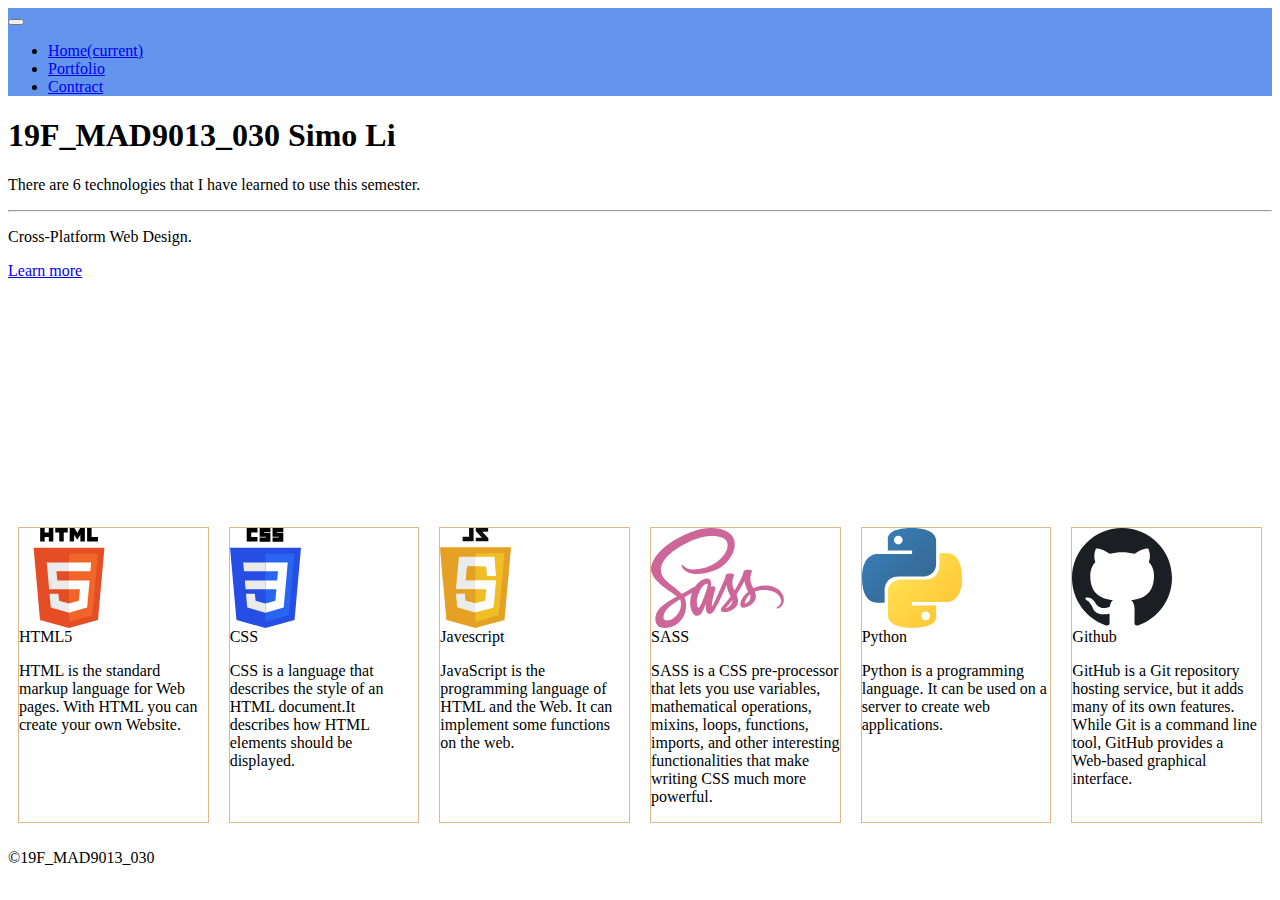
<file: index.html>
<!DOCTYPE html>
<html lang="en">
<head>
    <meta charset="UTF-8">
    <meta name="viewport" content="width=device-width, initial-scale=1.0">
    <meta http-equiv="X-UA-Compatible" content="ie=edge">
    <title>Simo Li_Home Page</title>
    <link rel="stylesheet" href="https://stackpath.bootstrapcdn.com/bootstrap/4.1.3/css/bootstrap.min.css" integrity="sha384-MCw98/SFnGE8fJT3GXwEOngsV7Zt27NXFoaoApmYm81iuXoPkFOJwJ8ERdknLPMO" crossorigin="anonymous"/>
    <link rel="stylesheet" href="./css/main.css">

</head>
<body>
    <div class="container">
            <nav class="navbar navbar-expand-lg navbar-light bg-light">
                    <button class="navbar-toggler" type="button" data-toggle="collapse" data-target="#navbarSupportedContent" aria-controls="navbarSupportedContent" aria-expanded="false" aria-label="Toggle navigation">
                      <span class="navbar-toggler-icon"></span>
                    </button>
                  
                    <div class="collapse navbar-collapse" id="navbarSupportedContent">
                      <ul class="navbar-nav mr-auto">
                        <li class="nav-item active">
                          <a class="nav-link" href="./index.html">Home<span class="sr-only">(current)</span> </a>
                        </li>
                        <li class="nav-item">
                          <a class="nav-link" href="./portfolio.html">Portfolio</a>
                        </li>
                        <li class="nav-item">
                          <a class="nav-link disabled" href="./contract.html">Contract</a>
                        </li>
                      </ul>
                    </div>
                  </nav>
   
<div class="jumbotron">
                    <h1 class="display-4">19F_MAD9013_030 Simo Li </h1>
                    <p class="lead">There are 6 technologies that I have learned to use this semester.</p>
                    <hr class="my-4">
                    <p>Cross-Platform Web Design.</p>
                    <a class="btn btn-primary btn-lg" href="https://lenczes.github.io/mad9013/" role="button">Learn more</a>
</div>
<div class="main">
<div id="left">
  <img src="./img/HTML5_logo_and_wordmark.svg" alt=""> <a>HTML5</a>
<p>HTML is the standard markup language for Web pages. With HTML you can create your own Website.</p>
</div>

<div id="left">
  <img src="./img/CSS3_logo_and_wordmark.svg" alt=""><a>CSS</a>
<p>CSS is a language that describes the style of an HTML document.It describes how HTML elements should be displayed.</p>
</div>

<div id="left">
  <img src="./img/Javascript-shield.svg" alt=""> <a>Javescript</a>
<p>JavaScript is the programming language of HTML and the Web. It can implement some functions on the web. </p>
</div>

<div id="right">
  <img src="./img/Sass_Logo_Color.svg" alt=""> <a>SASS</a>
  <p> SASS is a CSS pre-processor that lets you use variables, mathematical operations, mixins, loops, functions, imports, and other interesting functionalities that make writing CSS much more powerful.</p>
  </div>    

<div id="right">
  <img src="./img/Python-logo-notext.svg" alt=""> <a>Python</a>
    <p>Python is a programming language. It can be used on a server to create web applications.</p>
</div>  

<div id="right">
  <img src="./img/Octicons-mark-github.svg" alt=""> <a>Github</a>
  <p>GitHub is a Git repository hosting service, but it adds many of its own features. While Git is a command line tool, GitHub provides a Web-based graphical interface.</p>
</div>  
</div>

<div class="footer">
  <p>&copy;19F_MAD9013_030</p>
</div>

     <script src="https://code.jquery.com/jquery-3.3.1.slim.min.js" integrity="sha384-q8i/X+965DzO0rT7abK41JStQIAqVgRVzpbzo5smXKp4YfRvH+8abtTE1Pi6jizo" crossorigin="anonymous"></script>
     <script src="https://cdnjs.cloudflare.com/ajax/libs/popper.js/1.14.3/umd/popper.min.js" integrity="sha384-ZMP7rVo3mIykV+2+9J3UJ46jBk0WLaUAdn689aCwoqbBJiSnjAK/l8WvCWPIPm49" crossorigin="anonymous"></script>
     <script src="https://stackpath.bootstrapcdn.com/bootstrap/4.1.3/js/bootstrap.min.js" integrity="sha384-ChfqqxuZUCnJSK3+MXmPNIyE6ZbWh2IMqE241rYiqJxyMiZ6OW/JmZQ5stwEULTy" crossorigin="anonymous"></script>
     <!-- your JavaScript file(s) go here -->
 
</body>
</html>
</file>
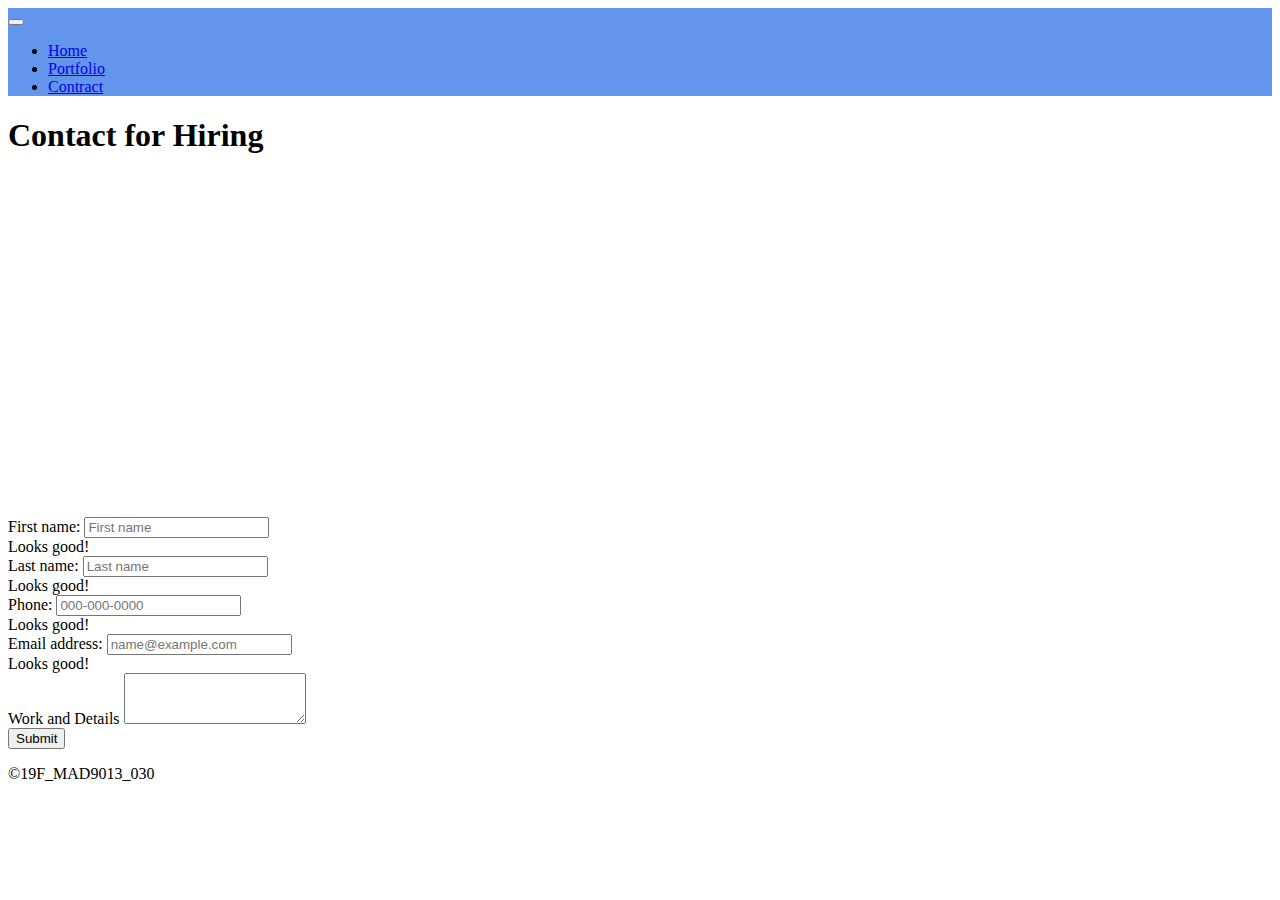
<file: contract.html>
<!DOCTYPE html>
<html lang="en">
<head>
    <meta charset="UTF-8">
    <meta name="viewport" content="width=device-width, initial-scale=1.0">
    <meta http-equiv="X-UA-Compatible" content="ie=edge">
    <title>Contract</title>
    <link rel="stylesheet" href="https://stackpath.bootstrapcdn.com/bootstrap/4.1.3/css/bootstrap.min.css" integrity="sha384-MCw98/SFnGE8fJT3GXwEOngsV7Zt27NXFoaoApmYm81iuXoPkFOJwJ8ERdknLPMO" crossorigin="anonymous"/>
    <link rel="stylesheet" href="./css/main.css">
    <link href="https://fonts.googleapis.com/icon?family=Material+Icons" rel="stylesheet"/>
    <link
  rel="stylesheet"
  href="https://use.fontawesome.com/releases/v5.5.0/css/all.css"
  integrity="sha384-B4dIYHKNBt8Bc12p+WXckhzcICo0wtJAoU8YZTY5qE0Id1GSseTk6S+L3BlXeVIU"
  crossorigin="anonymous"
/>
</head>
<body>
    <div class="container">
        <nav class="navbar navbar-expand-lg navbar-light bg-light">
                <button class="navbar-toggler" type="button" data-toggle="collapse" data-target="#navbarSupportedContent" aria-controls="navbarSupportedContent" aria-expanded="false" aria-label="Toggle navigation">
                  <span class="navbar-toggler-icon"></span>
                </button>
              
                <div class="collapse navbar-collapse" id="navbarSupportedContent">
                  <ul class="navbar-nav mr-auto">
                    <li class="nav-item active">
                      <a class="nav-link" href="./index.html">Home</a>
                    </li>
                    <li class="nav-item">
                      <a class="nav-link" href="./portfolio.html">Portfolio</a>
                    </li>
                    <li class="nav-item">
                      <a class="nav-link disabled" href="./contract.html">Contract </a>
                    </li>
                  </ul>
                </div>
              </nav>
              <div class="jumbotron">
                <h1 class="display-4">Contact for Hiring</h1>
</div>

<form>
<div class="form-row">
          <div class="col-md-4 mb-3">
            <label for="validationCustom01">First name:</label>
            <input type="text" class="form-control" id="validationCustom01" placeholder="First name"  required>
            <div class="valid-feedback">
              Looks good!
            </div>
          </div>
<div class="col-md-4 mb-3">
            <label for="validationCustom02">Last name:</label>
            <input type="text" class="form-control" id="validationCustom02" placeholder="Last name"  required>
            <div class="valid-feedback">
              Looks good!
            </div>
          </div>
<div class="form-group">
              <label for="exampleFormControlInput1">Phone:</label>
              <input type="tel" class="form-control" id="exampleFormControlInput1" placeholder="000-000-0000"  required>
              <div class="valid-feedback">
                  Looks good!
                </div>
            </div>
  <div class="form-group">
    <label for="exampleFormControlInput1">Email address:</label>
    <input type="email" class="form-control" id="exampleFormControlInput1" placeholder="name@example.com">
    <div class="valid-feedback">
        Looks good!
      </div>
  </div>
  
</div>
<div class="form-group">
    <label for="exampleFormControlTextarea1">Work and Details</label>
    <textarea class="form-control" id="exampleFormControlTextarea1" rows="3"></textarea>
  </div>
</form>

  <button type="submit" class="btn btn-primary mb-2">Submit</button>
</form>
    
<div class="footer">
                <p>&copy;19F_MAD9013_030</p>
</div>
</body>
</html>
</file>
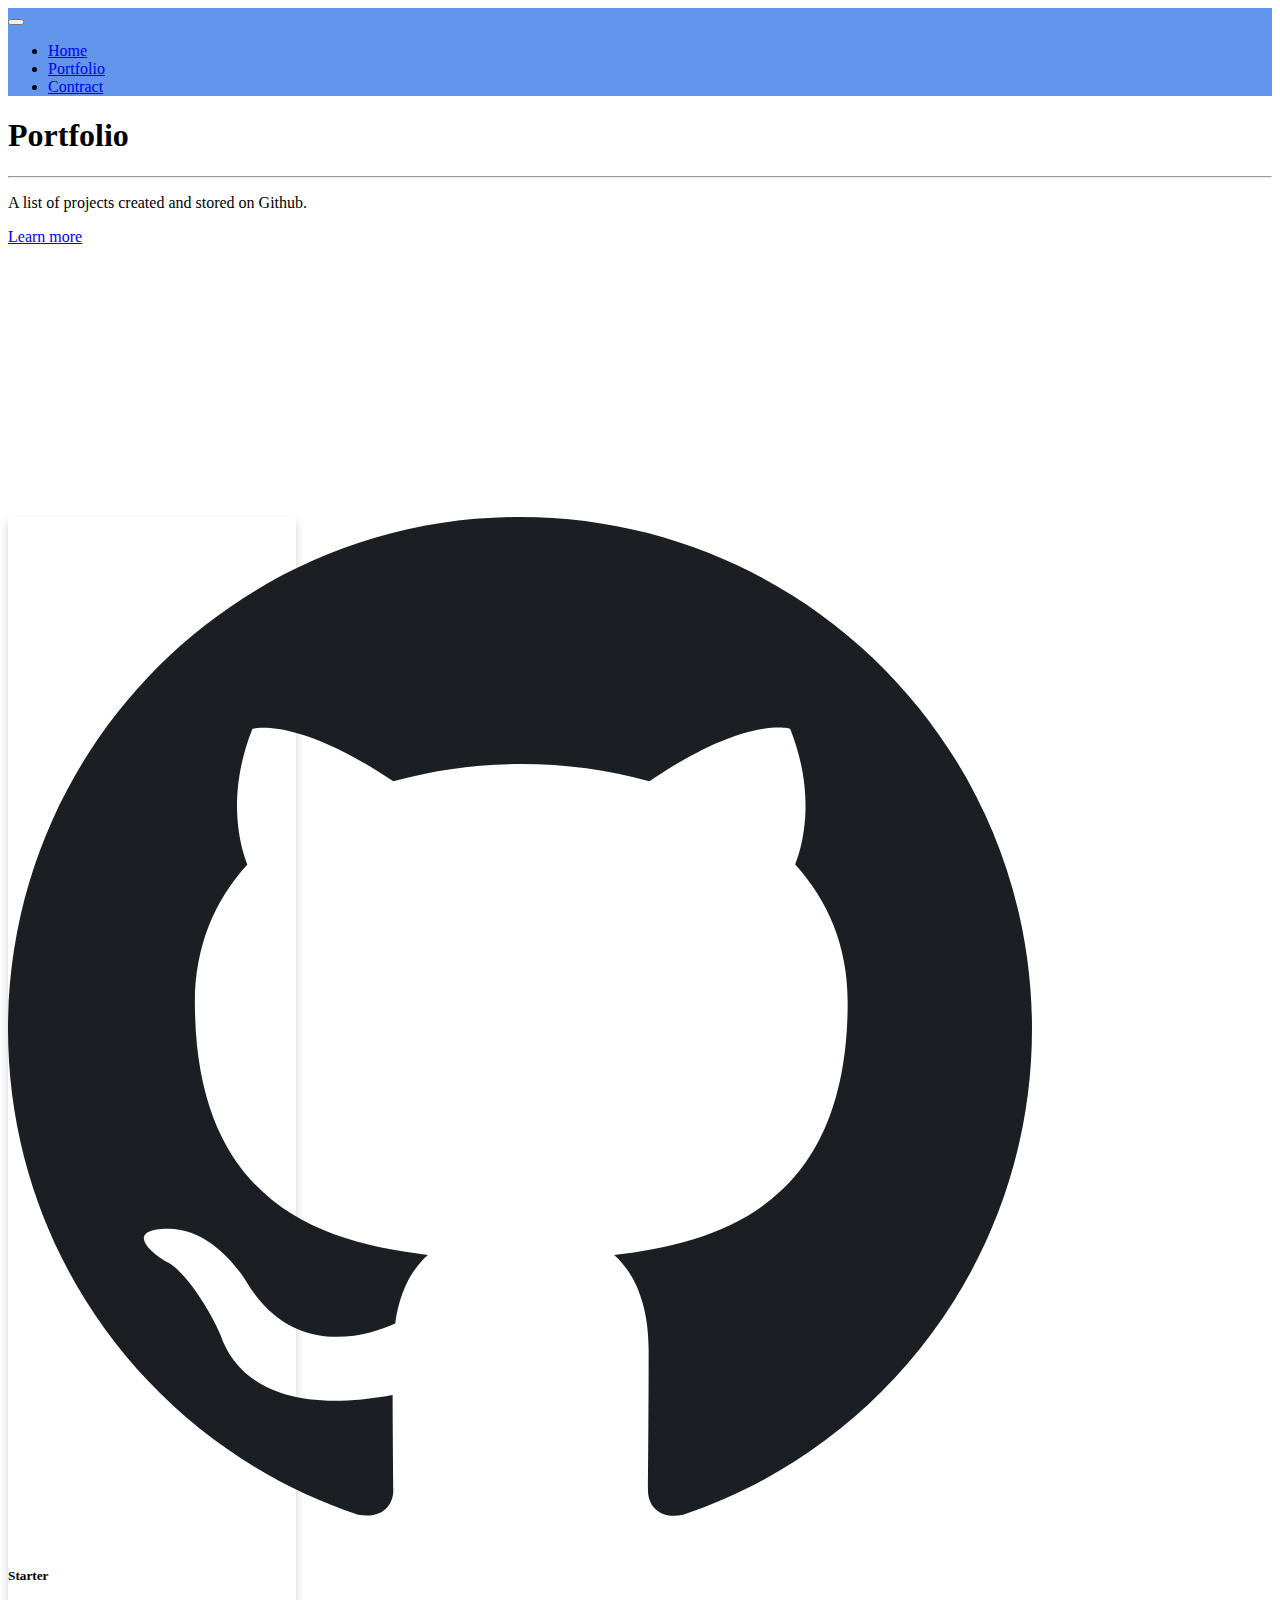
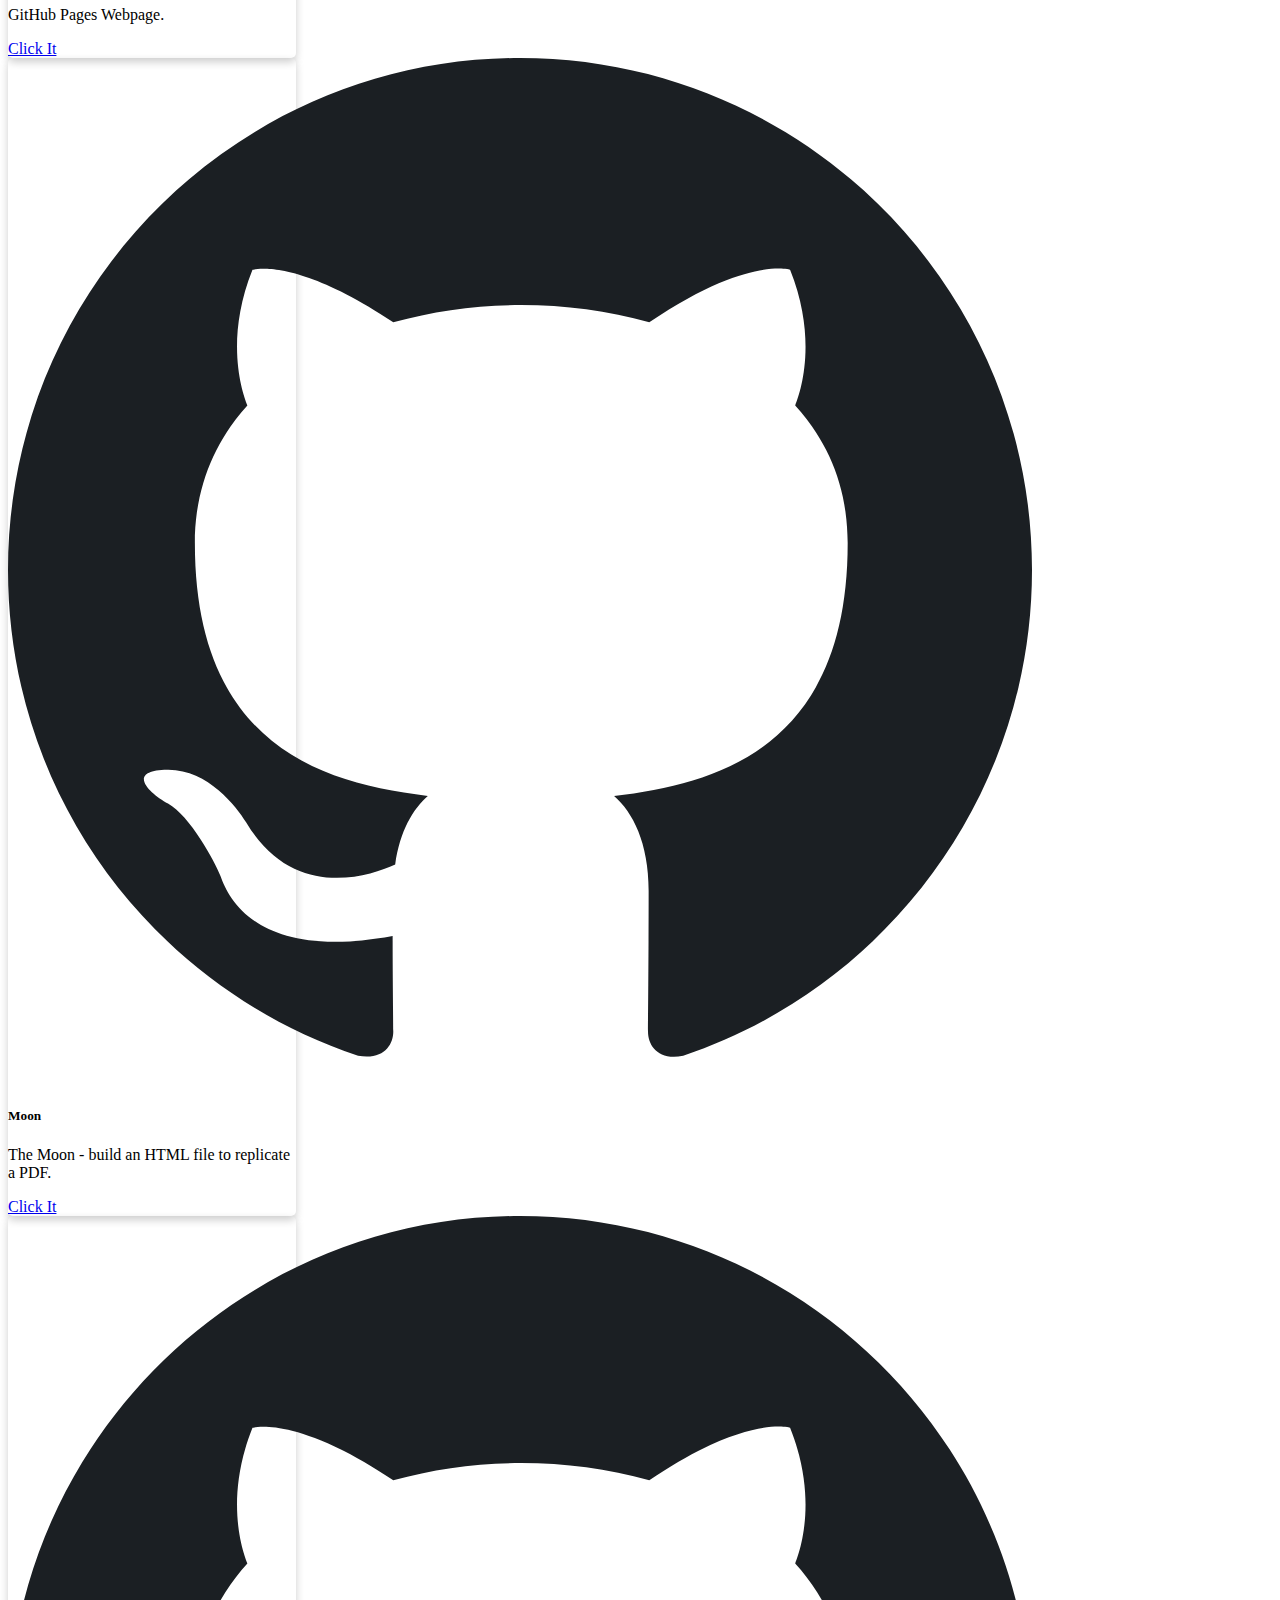
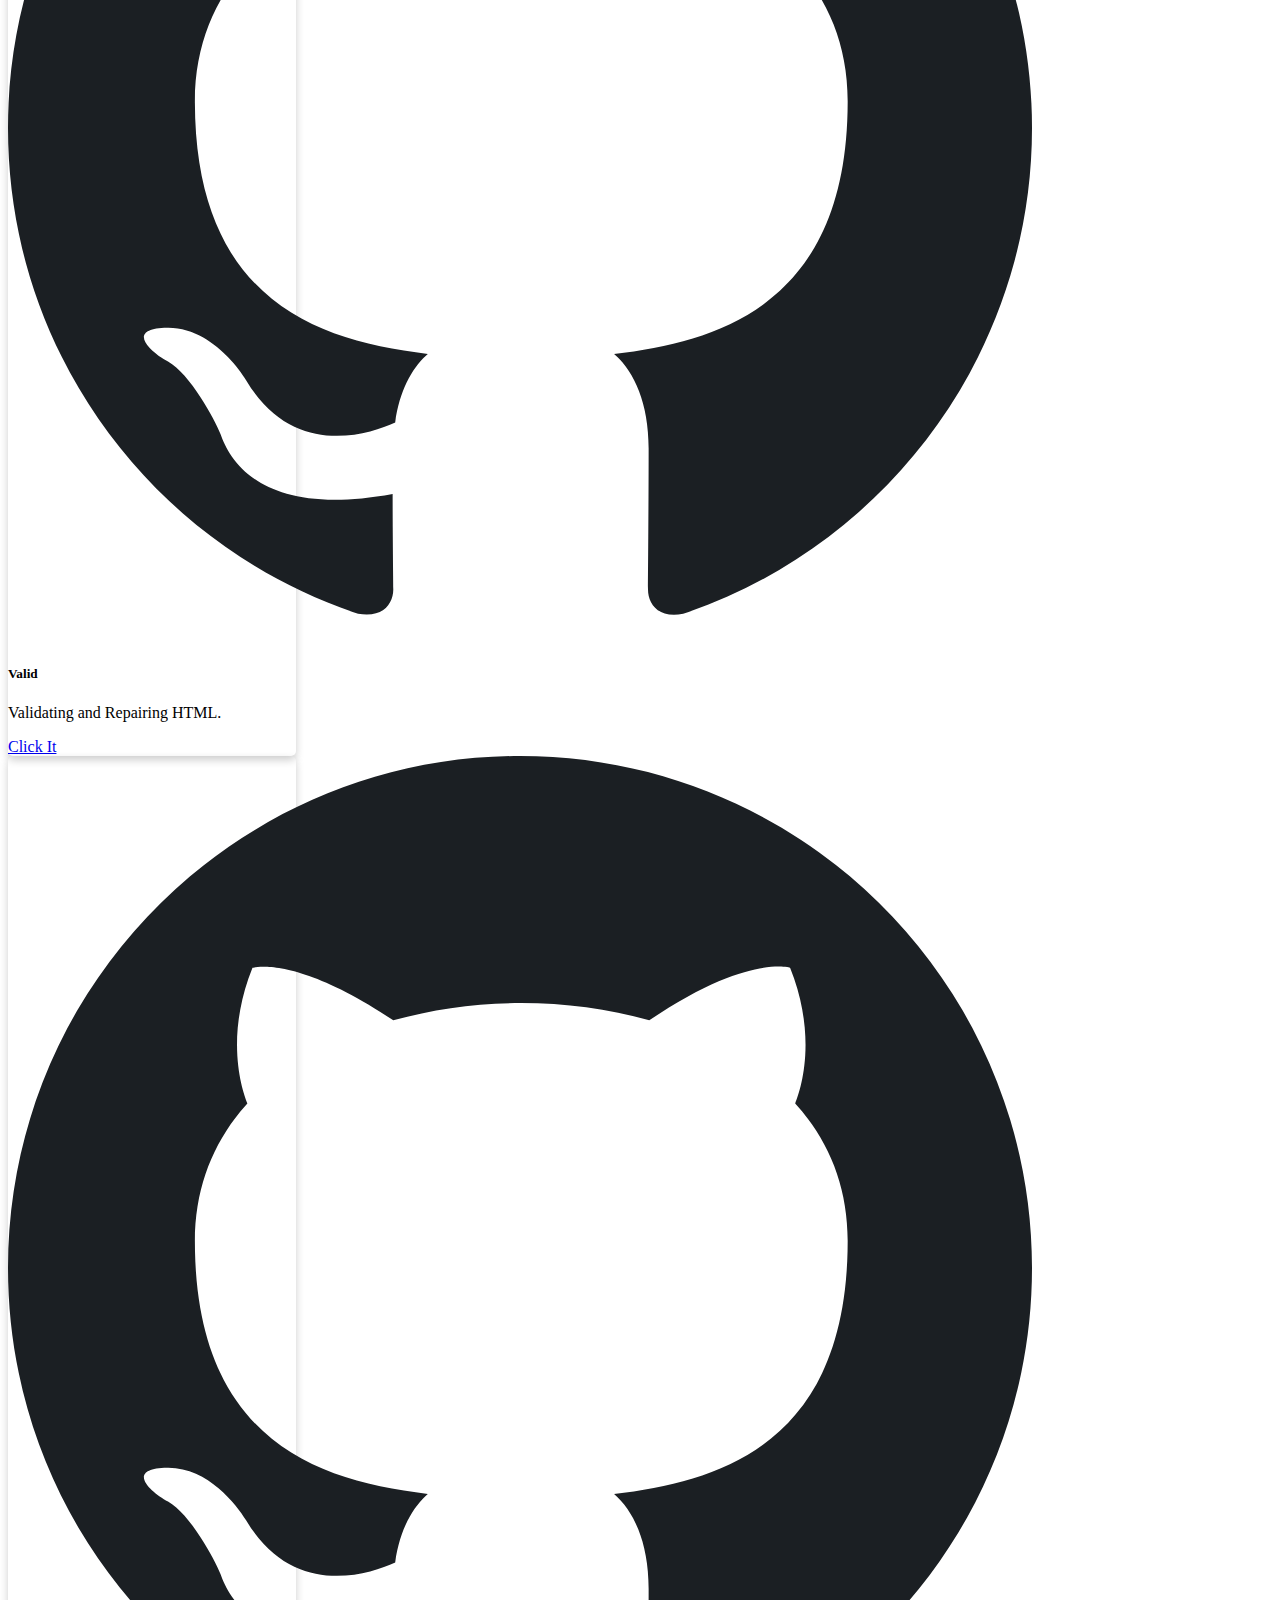
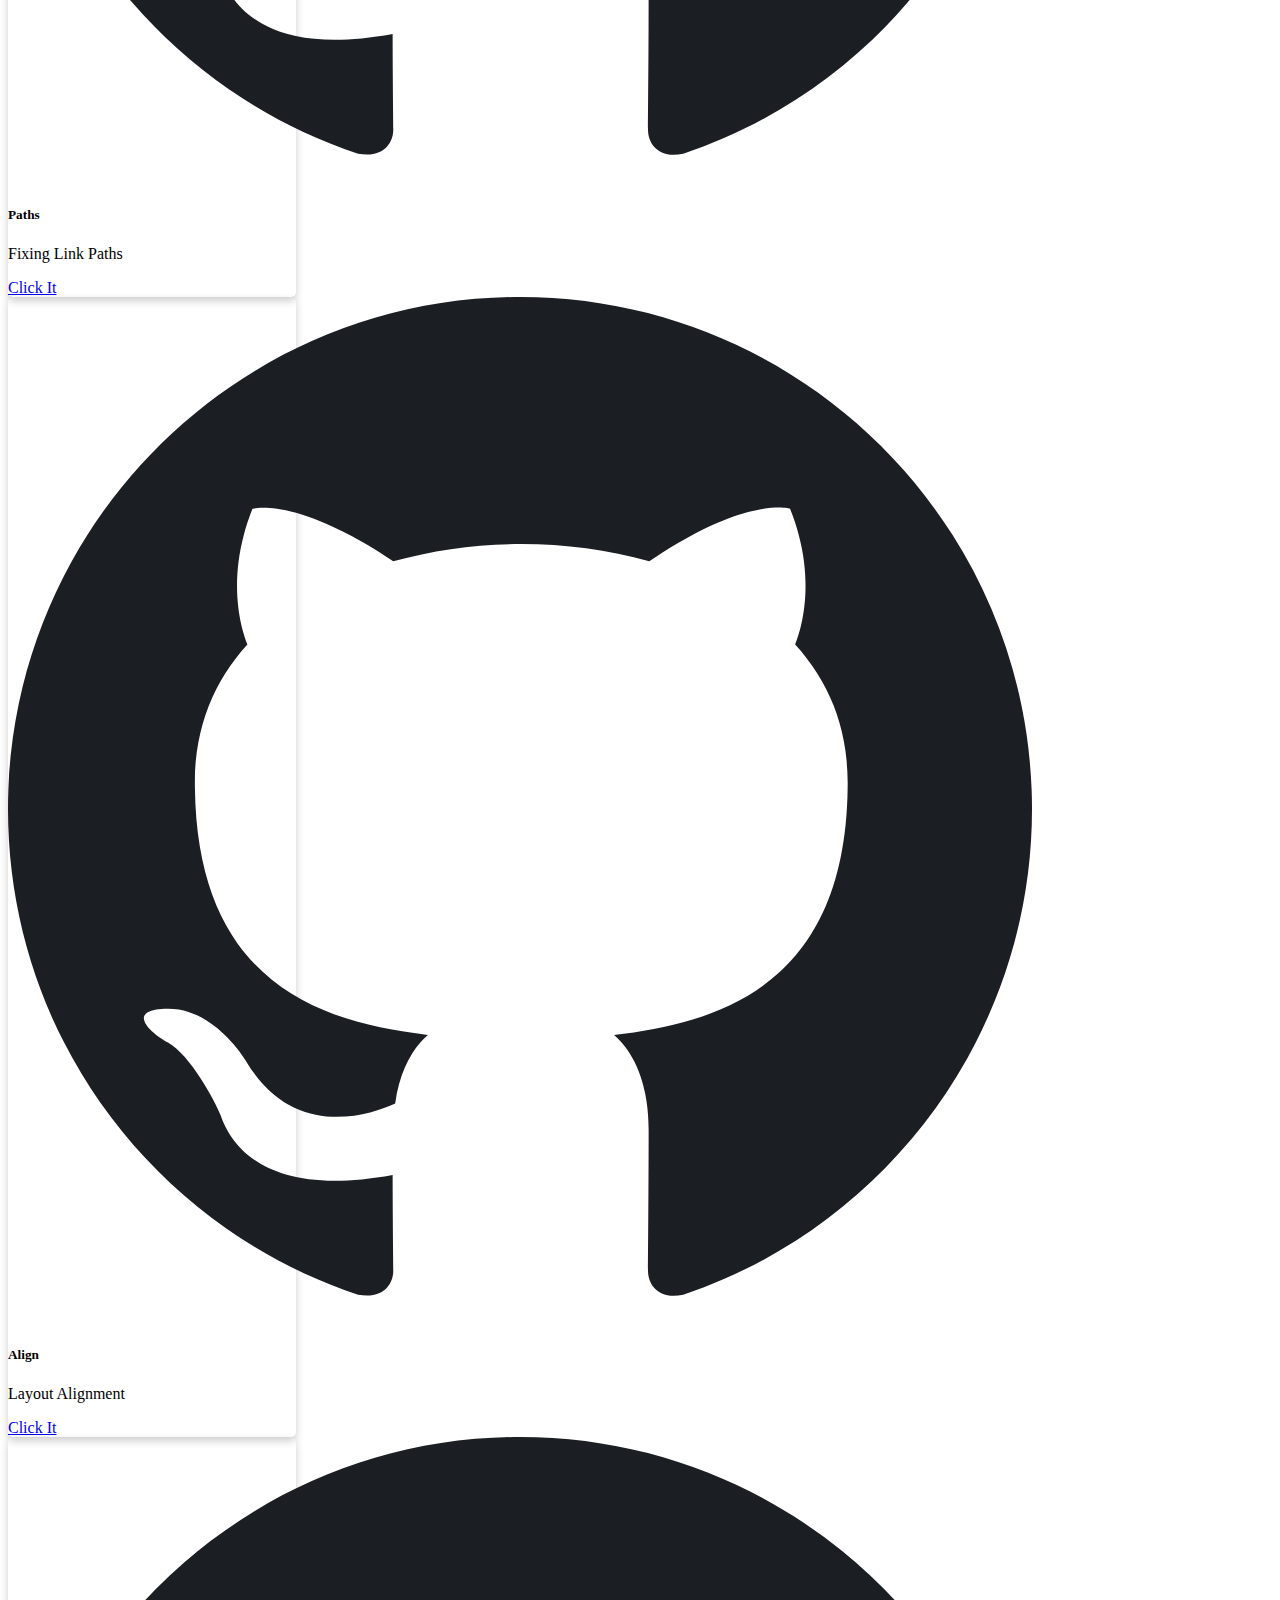
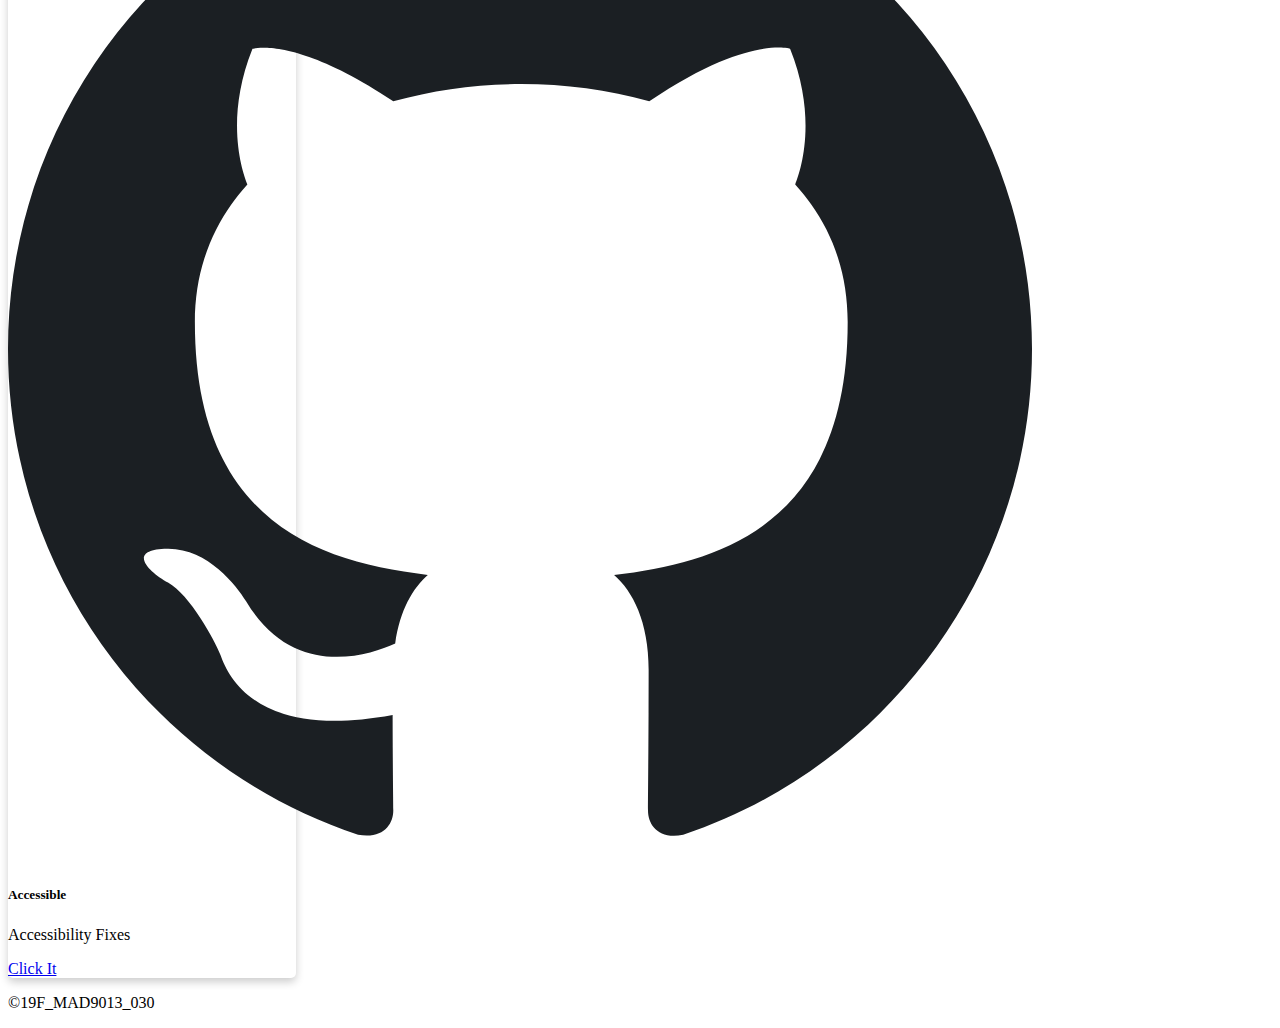
<file: portfolio.html>
<!DOCTYPE html>
<html lang="en">
<head>
    <meta charset="UTF-8">
    <meta name="viewport" content="width=device-width, initial-scale=1.0">
    <meta http-equiv="X-UA-Compatible" content="ie=edge">
    <title>Portfolio</title>
    <link rel="stylesheet" href="https://stackpath.bootstrapcdn.com/bootstrap/4.1.3/css/bootstrap.min.css" integrity="sha384-MCw98/SFnGE8fJT3GXwEOngsV7Zt27NXFoaoApmYm81iuXoPkFOJwJ8ERdknLPMO" crossorigin="anonymous"/>
    <link rel="stylesheet" href="./css/main.css">
</head>
<body>
    <div class="container">
        <nav class="navbar navbar-expand-lg navbar-light bg-light">
                <button class="navbar-toggler" type="button" data-toggle="collapse" data-target="#navbarSupportedContent" aria-controls="navbarSupportedContent" aria-expanded="false" aria-label="Toggle navigation">
                  <span class="navbar-toggler-icon"></span>
                </button>
              
                <div class="collapse navbar-collapse" id="navbarSupportedContent">
                  <ul class="navbar-nav mr-auto">
                    <li class="nav-item active">
                      <a class="nav-link" href="./index.html">Home </a>
                    </li>
                    <li class="nav-item">
                      <a class="nav-link" href="./portfolio.html">Portfolio</a>
                    </li>
                    <li class="nav-item">
                      <a class="nav-link disabled" href="./contract.html">Contract</a>
                    </li>
                  </ul>
                </div>
              </nav>

              <div class="jumbotron">
                <h1 class="display-4">Portfolio </h1>
                <hr class="my-4">
                <p>A list of projects created and stored on Github.</p>
                <a class="btn btn-primary btn-lg" href="https://github.com/lisimo-design" role="button">Learn more</a>
</div>
<div class="card-group">
              <div class="card" style="width: 18rem;">
                <img src="./img/Octicons-mark-github.svg" class="card-img-top" alt="...">
                <div class="card-body">
                  <h5 class="card-title">Starter</h5>
                  <p class="card-text">GitHub Pages Webpage.</p>
                  <a href="https://github.com/lisimo-design/starter" class="btn btn-primary">Click It</a>
                </div>
              </div>
              <div class="card" style="width: 18rem;">
                <img src="./img/Octicons-mark-github.svg" class="card-img-top" alt="...">
                <div class="card-body">
                  <h5 class="card-title">Moon</h5>
                  <p class="card-text">The Moon - build an HTML file to replicate a PDF.</p>
                  <a href="https://github.com/lisimo-design/moon" class="btn btn-primary">Click It</a>
                </div>
              </div>
              <div class="card" style="width: 18rem;">
                <img src="./img/Octicons-mark-github.svg" class="card-img-top" alt="...">
                <div class="card-body">
                  <h5 class="card-title">Valid</h5>
                  <p class="card-text"> Validating and Repairing HTML.</p>
                  <a href="https://github.com/lisimo-design/valid" class="btn btn-primary">Click It</a>
                </div>
              </div>
</div>
              <div class="card-group">
              <div class="card" style="width: 18rem;">
                <img src="./img/Octicons-mark-github.svg" class="card-img-top" alt="...">
                <div class="card-body">
                  <h5 class="card-title">Paths</h5>
                  <p class="card-text"> Fixing Link Paths</p>
                  <a href="https://github.com/lisimo-design/paths" class="btn btn-primary">Click It</a>
                </div>
              </div>
              <div class="card" style="width: 18rem;">
                <img src="./img/Octicons-mark-github.svg" class="card-img-top" alt="...">
                <div class="card-body">
                  <h5 class="card-title">Align </h5>
                  <p class="card-text">Layout Alignment </p>
                  <a href="https://github.com/lisimo-design/align" class="btn btn-primary">Click It</a>
                </div>
              </div>
              <div class="card" style="width: 18rem;">
                <img src="./img/Octicons-mark-github.svg" class="card-img-top" alt="...">
                <div class="card-body">
                  <h5 class="card-title">Accessible </h5>
                  <p class="card-text"> Accessibility Fixes </p>
                  <a href="https://github.com/lisimo-design/accessible" class="btn btn-primary">Click It</a>
                </div>
              </div>
            </div>
              <div class="footer">
                <p>&copy;19F_MAD9013_030</p>
              </div>
</body>
</html>
</file>
<file: css/main.css>
.navbar {
  background-color: cornflowerblue;
}

.jumbotron {
  height: 400px;
}

.main {
  display: flex;
}

.main img {
  display: flex;
  width: auto;
  height: 100px;
  max-width: auto;
}

.main #left {
  border: 1px solid burlywood;
  margin: 10px;
  width: 50px;
  height: auto;
  flex: 1 1 auto;
}

.main #right {
  border: 1px solid burlywood;
  margin: 10px;
  width: 50px;
  height: auto;
  flex: 1 1 auto;
}

.card {
  box-shadow: 0 4px 8px 0 rgba(0, 0, 0, 0.2);
  transition: 0.3s;
  width: 40%;
  border-radius: 5px;
}

.card:hover {
  box-shadow: 0 8px 16px 0 rgba(0, 0, 0, 0.2);
}

.foot {
  margin-top: 2rem;
}

/*# sourceMappingURL=main.css.map */
</file>
